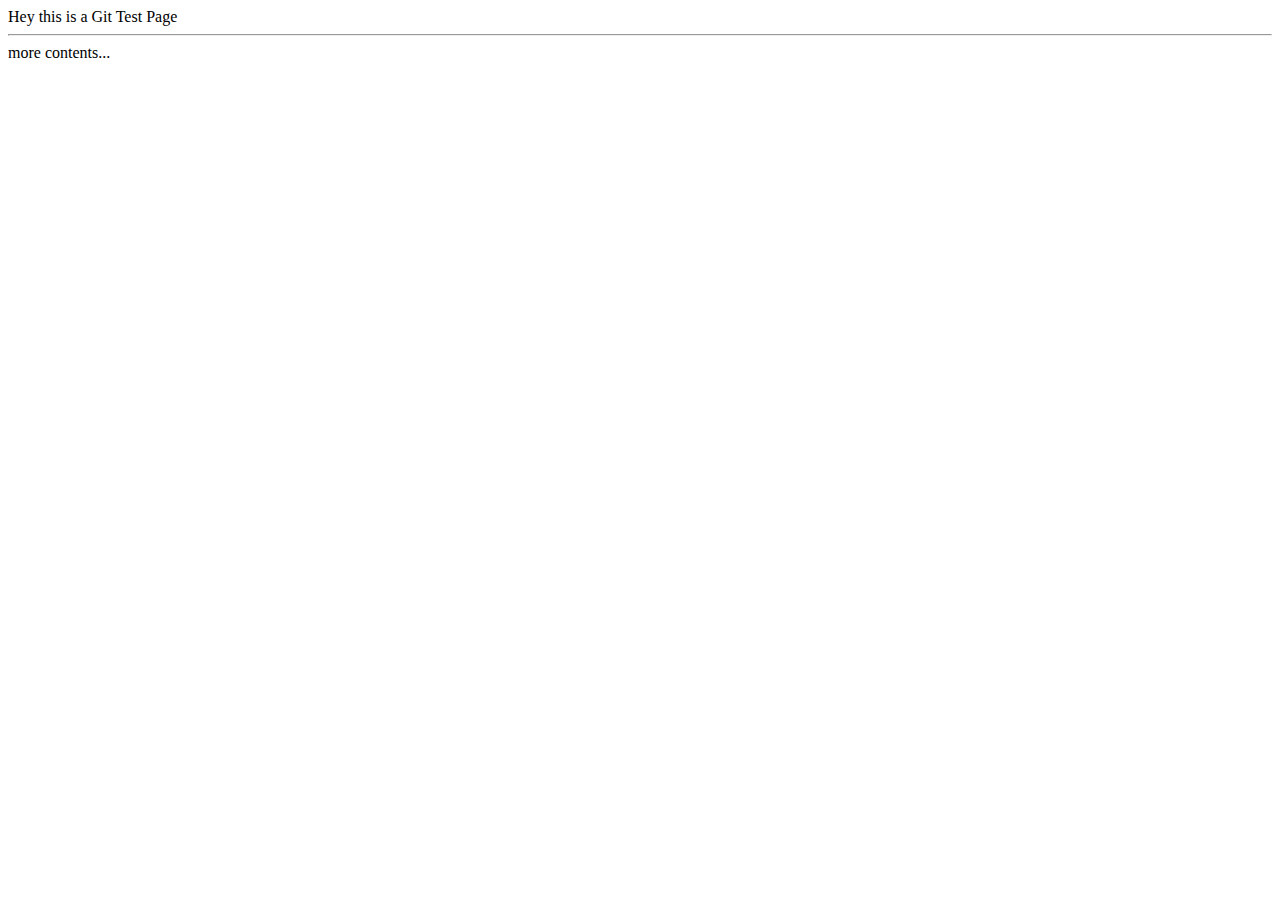
<file: index.html>
<!DOCTYPE html PUBLIC "-//W3C//DTD XHTML 1.0 Transitional//EN" "http://www.w3.org/TR/xhtml1/DTD/xhtml1-transitional.dtd">
<html xmlns="http://www.w3.org/1999/xhtml">
<head>
<meta http-equiv="Content-Type" content="text/html; charset=utf-8" />
<title>Git Test</title>
</head>

<body>
	Hey this is a Git Test Page
    
    <hr />
    
    more contents...
</body>
</html>
</file>
